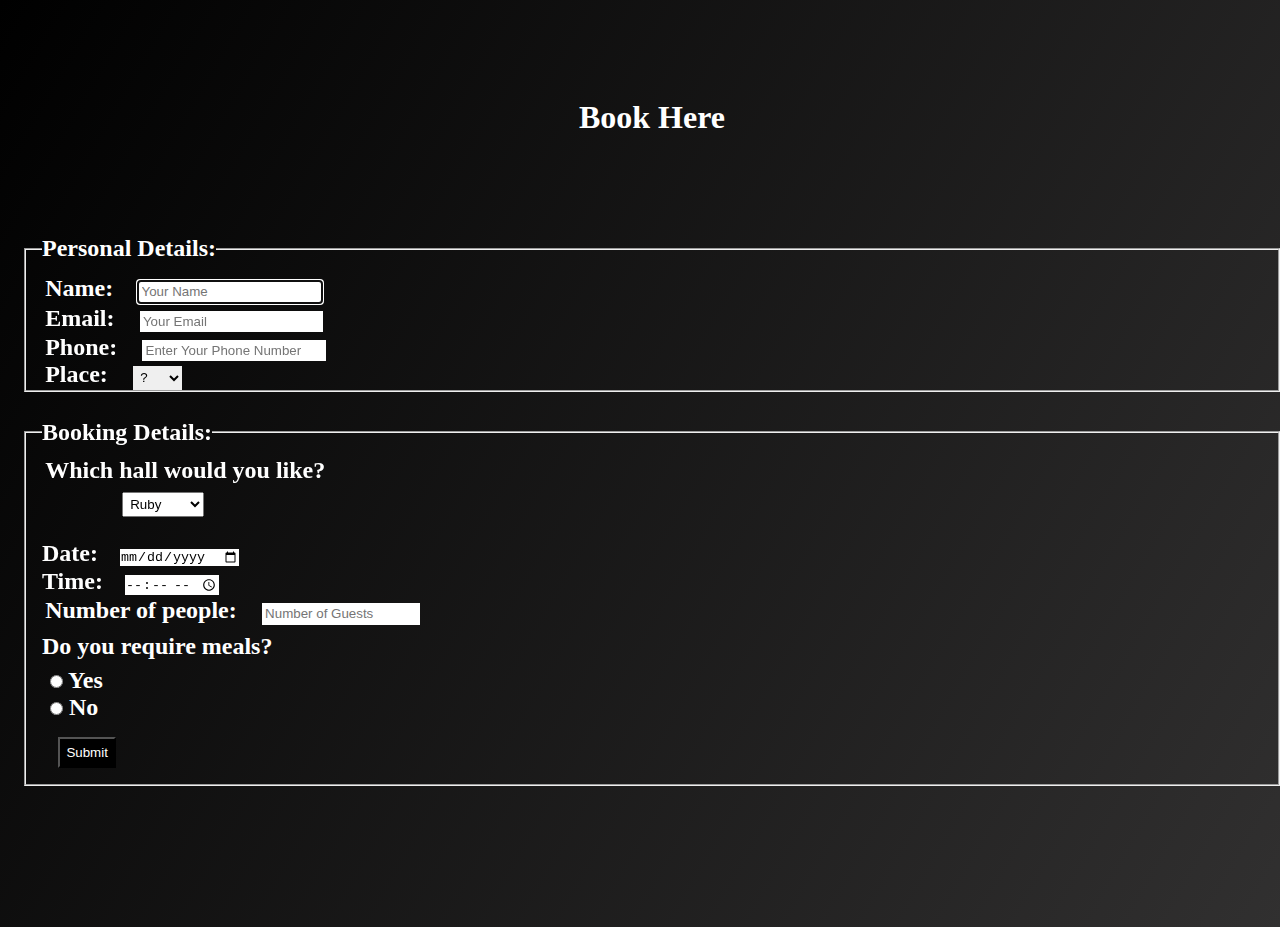
<file: index.html>
<!DOCTYPE html>
<html lang="en">
<head>
    <meta charset="UTF-8">
        <script src="https://smtpjs.com/v3/smtp.js"></script> 
    <meta name="viewport" content="width=device-width, initial-scale=1.0">
    <title>Booking</title>
    <link rel="stylesheet" type="text/css" href="style.css">
    <h1 class="title">Book Here</h1>
</head>
<body>
    <script src="/app.js"></script>
    <h2><form action="email.html" method="GET">
        <fieldset class="pdetails">
            <legend class="text1">Personal Details: </legend>
            <label class="name" for="name">Name: </label><input id="name" class="name" type="text" name="name" id="name" required autofocus placeholder="Your Name" pattern="[a-zA-Z]{3,}" title="Please Enter More Than 3 letters"><br>
            <label class="email" for="email">Email: </label><input id="email" class="email" type="text" name="email" id="email" notrequired placeholder="Your Email" pattern="[a-zA-Z]{3,}@[a-zA-Z]{3,}[.]{1}com" title="Please Enter In A Vaild Email Adress"><br>
            <label class="num" for="phone">Phone: </label><input id="num" class="num" type="tel" name="phone" id="phone" required placeholder="Enter Your Phone Number" pattern="[0-9]{8}" min="8" max="8" title="Please enter a valid phone number" ><br>
            <label class="place" for="Place">Place: </label><select id="place" class="place" name="District" required>
                <option value="Punalur">?</option>
                <option value="Trivandrum">??</option>
                <option value="Kochi">???</option>
            </select>
            <br>
        </fieldset>
        <br>
        <fieldset class="Bdetails">
            <legend class="text1">Booking Details: </legend>
            <label class="hall" for="hall">Which hall would you like?</label><br><select id="hall" class="hall-select" for="hall" required>
                <option value="Ruby">Ruby</option>
                <option value="emerald">Emerald</option>
                <option value="saphhire">Saphhire</option>
            </select><br>
            <label class="date" for="date">Date: </label><input id="date" class="date" type="date" name="date" min=today required><br>
            <label class="time" for="time">Time: </label><input id="time" class="time" type="time" name="time" ><br>
            <label class="people" for="date">Number of people: </label><input id="people" class="people" type="number" name="numberOfGuests" min=1 max=100000000000000 placeholder="Number of Guests" required><br>
            <p class="op">Do you require meals?</p>
            <input id="yes" class="op1" type="radio" name="meals" value="yesMeals"><label for="meals"> Yes</label><br>
            <input id="no" class="op2" type="radio" name="meals" value="noMeals"><label for="meals"> No</label><br>
        
        <button onclick="DisplayDetails()"id="btn" class="submit-btn" type="submit">
            Submit
        </button>
    </fieldset>
    </form></h2>
</body>
</html>
</file>
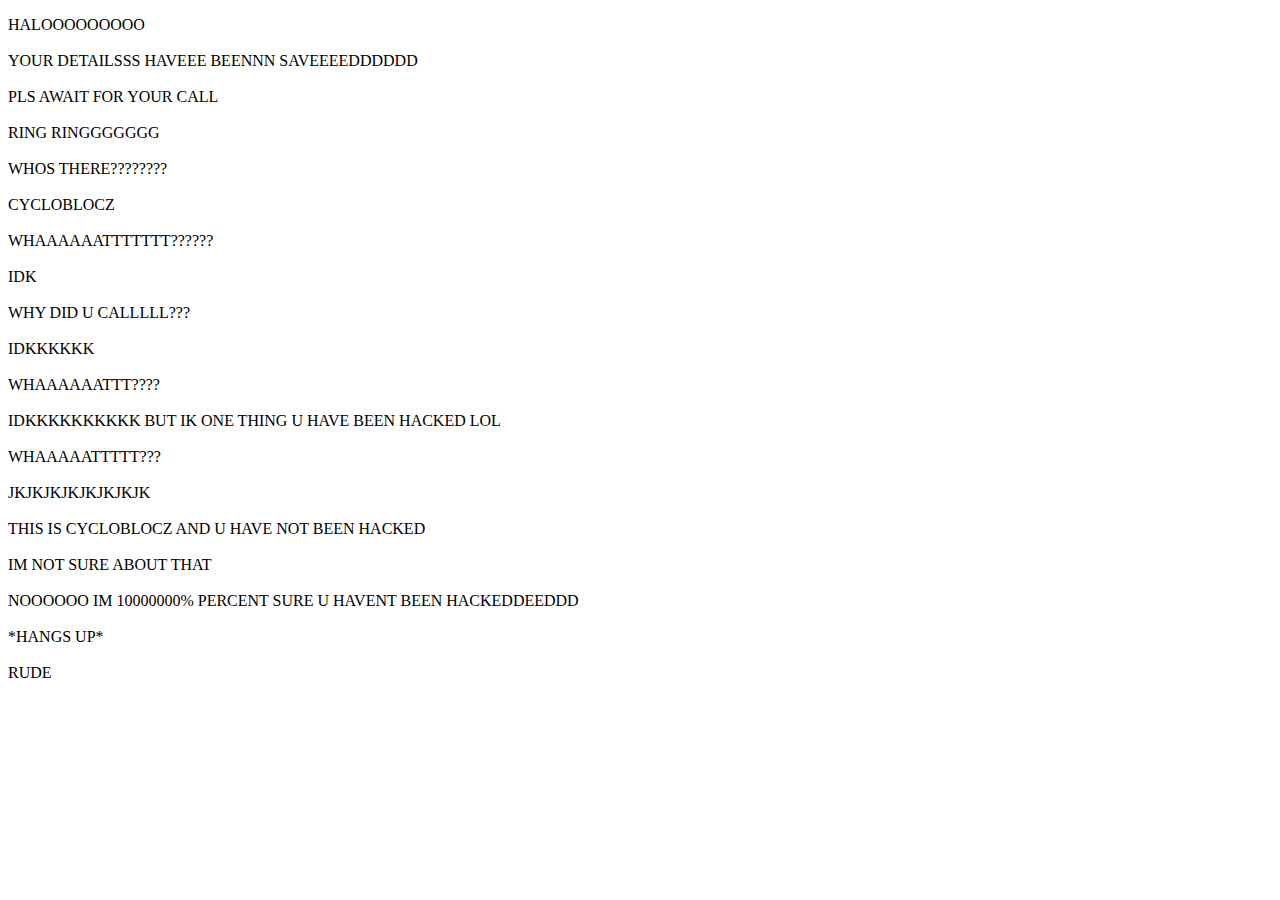
<file: email.html>
<!DOCTYPE html>
<html lang="en">
  <head>
    <link rel="import" src="index.html" />
    <meta charset="UTF-8" />
    <meta name="viewport" content="width=device-width, initial-scale=1.0" />
    <title>Document</title>
  </head>
  <body id="idk" class="idk">
    <script src="./email.js"></script>
    <div id="idk" class="idk"></div>
  </body>
</html>
</file>
<file: style.css>
* {
  margin: 0;
  padding: 0;
  box-sizing: border-box;
}
.title {
  padding: 8vh;
  margin: 3vh;
  display: flex;
  align-items: center;
  justify-content: center;
}

body {
  border: none;
  justify-content: center;
  margin-top: 1rem;
  background-image: linear-gradient(120deg, Black, rgb(49, 48, 48));
  /* background-image: linear-gradient(
    120deg,
    rgb(136, 103, 103),
    rgb(230, 134, 134)
  ); */
  color: white;
  min-height: 100vh;
  margin-left: 1.5rem;
}

.name,
.num,
.place,
.email,
.date,
.time,
.people,
.op,
.text1,
.hall {
  margin-left: 1rem;
  border: none;
}

.hall-select {
  margin-left: 6rem;
}

.name,
.num,
.place,
.email,
.people,
.hall,
.hall-select {
  padding: 0.2rem;
}

.name,
.email,
.op,
.num,
.time,
.people,
.hall,
.hall-select {
  margin-top: 0.5rem;
}

.date,
.time {
cursor: pointer;
}

.op1,
.op2 {
  margin-left: 1.5rem;
  margin-top: 0.2cm;
  cursor: pointer;
}

.op1 {
  margin-top: 0.4cm;
}

.text1 {
  margin-bottom: 0.7rem;
}

.date {
  margin-top: 2rem;
}

.submit-btn {
  transition: all 0.4s ease;
  margin: 1rem;
  margin-left: 2rem;
  padding: 0.4rem;
  color: white;
  background-color: black;
}

.submit-btn:hover {
  color: black;
  background-color: white;
  cursor: pointer;
}
</file>
